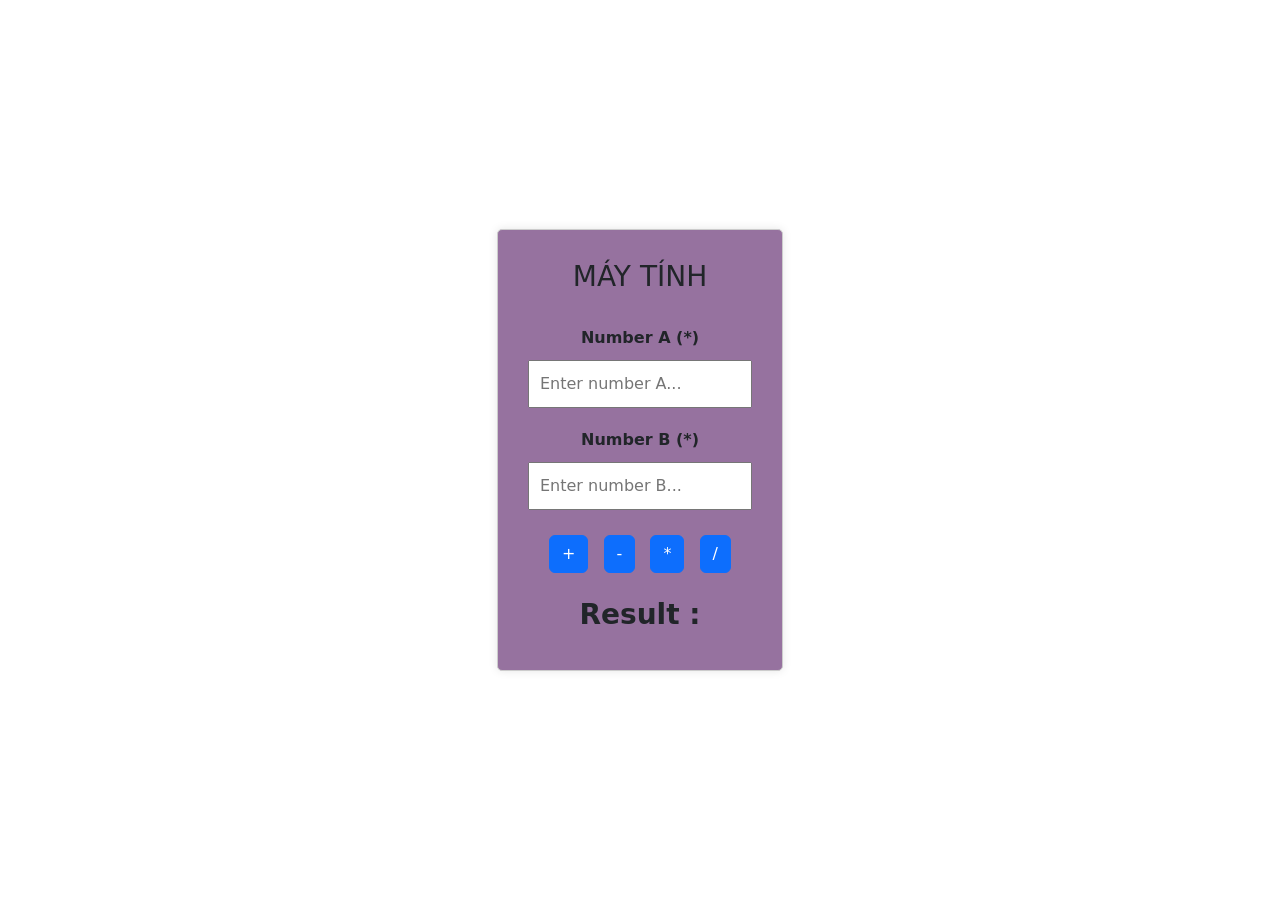
<file: JS_4-main/index.html>
<!DOCTYPE html>
<html lang="en">
<head>
    <meta charset="UTF-8">
    <meta name="viewport" content="width=device-width, initial-scale=1.0">
    <link href="https://cdn.jsdelivr.net/npm/bootstrap@5.3.2/dist/css/bootstrap.min.css" rel="stylesheet">
    <style> 
        body {
            display: flex;
            justify-content: center;
            align-items: center;
            height: 100vh;
            margin: 0;
        }

        form {
            text-align: center;
            border: 1.5px solid #cccccc;
            padding: 30px;
            border-radius: 5px;
            background-color: rgb(150, 114, 159);
            max-width: 500px;
            width: 100%;
            box-shadow: 0px 0px 10px rgba(0, 0, 0, 0.1);
        }

        label {
            margin-bottom: 10px;
            display: block;
            font-weight: bold;
        }

        input {
            width: 100%;
            padding: 10px;
            margin-bottom: 20px;
            box-sizing: border-box;
        }

        button {
            margin: 5px;
            padding: 10px 20px;
            cursor: pointer;
        }

        #result {
            margin-top: 20px;
            font-weight: bold;
        }
    </style>
    <title>Trang</title>
</head>
<body>
    <div>
        <form id="calculatorForm">
            <h3>MÁY TÍNH</h3><br>
            <label for="numberA">Number A (*)</label>
            <input type="text" id="numberA" name="numberA" placeholder="Enter number A..."><br>
            <label for="numberB">Number B (*)</label>
            <input type="text" id="numberB" name="numberB" placeholder="Enter number B..."><br>
            <button type="button" class="btn btn-primary" onclick="add()">+</button>
            <button type="button" class="btn btn-primary" onclick="subtract()">-</button>
            <button type="button" class="btn btn-primary" onclick="multiply()">*</button>
            <button type="button" class="btn btn-primary" onclick="divide()">/</button><br>
            <h3 id="result">Result : </h3>
        </form>
    </div>
    <script>
        function add() {
            calculate("add");
        }

        function subtract() {
            calculate("subtract");
        }

        function multiply() {
            calculate("multiply");
        }

        function divide() {
            calculate("divide");
        }

        function calculate(operation) {
            var numberA = parseFloat(document.getElementById("numberA").value);
            var numberB = parseFloat(document.getElementById("numberB").value);
            var resultElement = document.getElementById("result");

            if (isNaN(numberA) || isNaN(numberB)) {
                alert('Vui lòng nhập số hợp lệ');
                return;
            }

            switch (operation) {
                case "add":
                    resultElement.textContent = "Result: " + (numberA + numberB);
                    break;
                case "subtract":
                    resultElement.textContent = "Result: " + (numberA - numberB);
                    break;
                case "multiply":
                    resultElement.textContent = "Result: " + (numberA * numberB);
                    break;
                case "divide":
                    if (numberB !== 0) {
                        resultElement.textContent = "Result: " + (numberA / numberB);
                    } else {
                        alert('Không thể chia cho 0');
                        return;
                    }
                    break;
                default:
                    alert('Phép toán không hợp lệ');
                    return;
            }
        }
        //Khamko Xaiyasith
    </script>
</body>
</html>
</file>
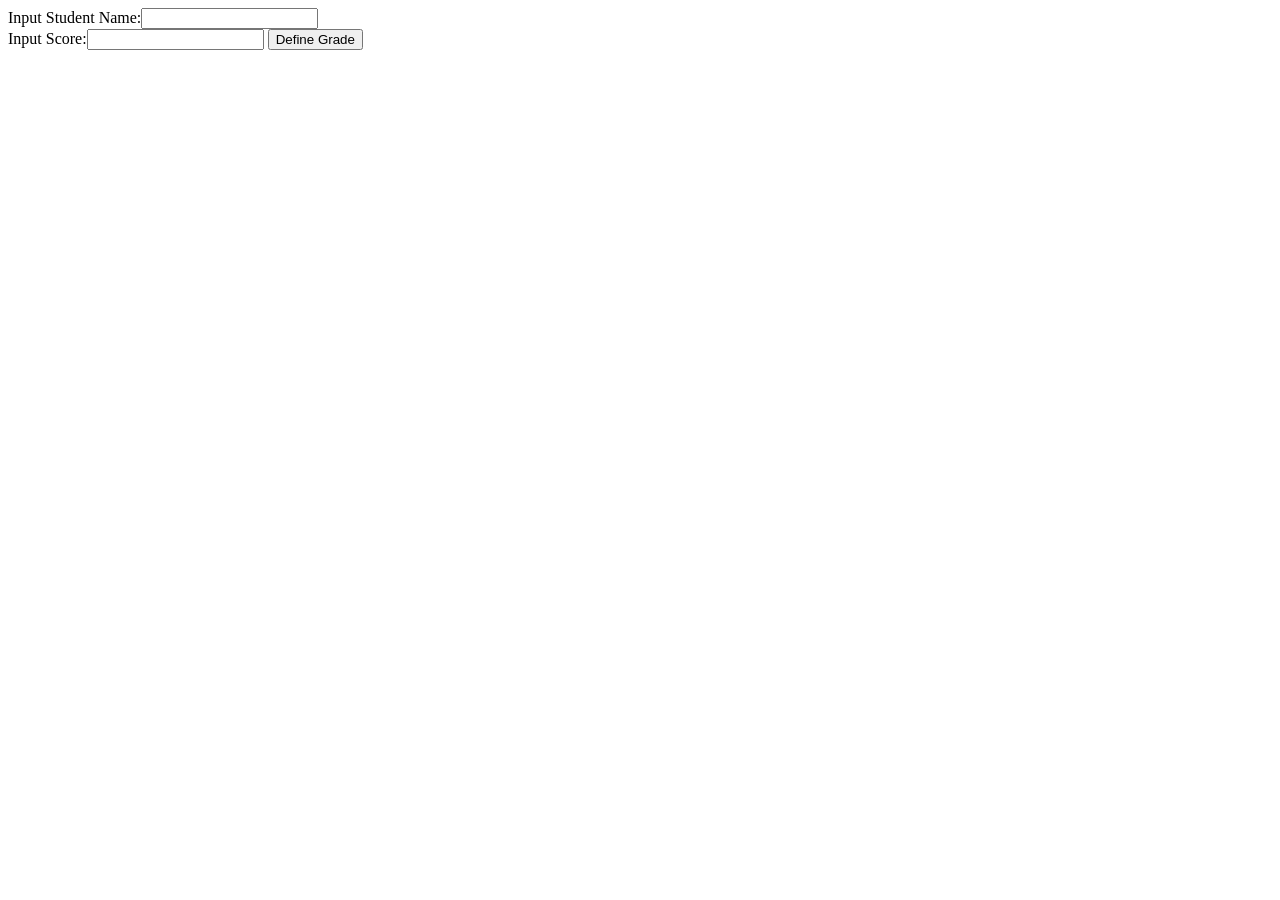
<file: le thi trang _3120221109_if switch/Bài 1/index.html>
<!DOCTYPE html>
<html lang="en">
<head>
    <meta charset="UTF-8">
    <meta name="viewport" content="width=device-width, initial-scale=1.0">
    <title>Document</title>
</head>
<body>
    <main>
        <label for="text_name">Input Student Name:</label><input type="text" name="" id="text_name"><br>
        <label for="score">Input Score:</label><input type="number" name="" id="score"> <input type="button" onclick="Grade(text_name.value,score.value)" value="Define Grade">

        <p id="str_grade"></p>
    </main>    
    <script src="./main.js"></script>
</body>
</html>
</file>
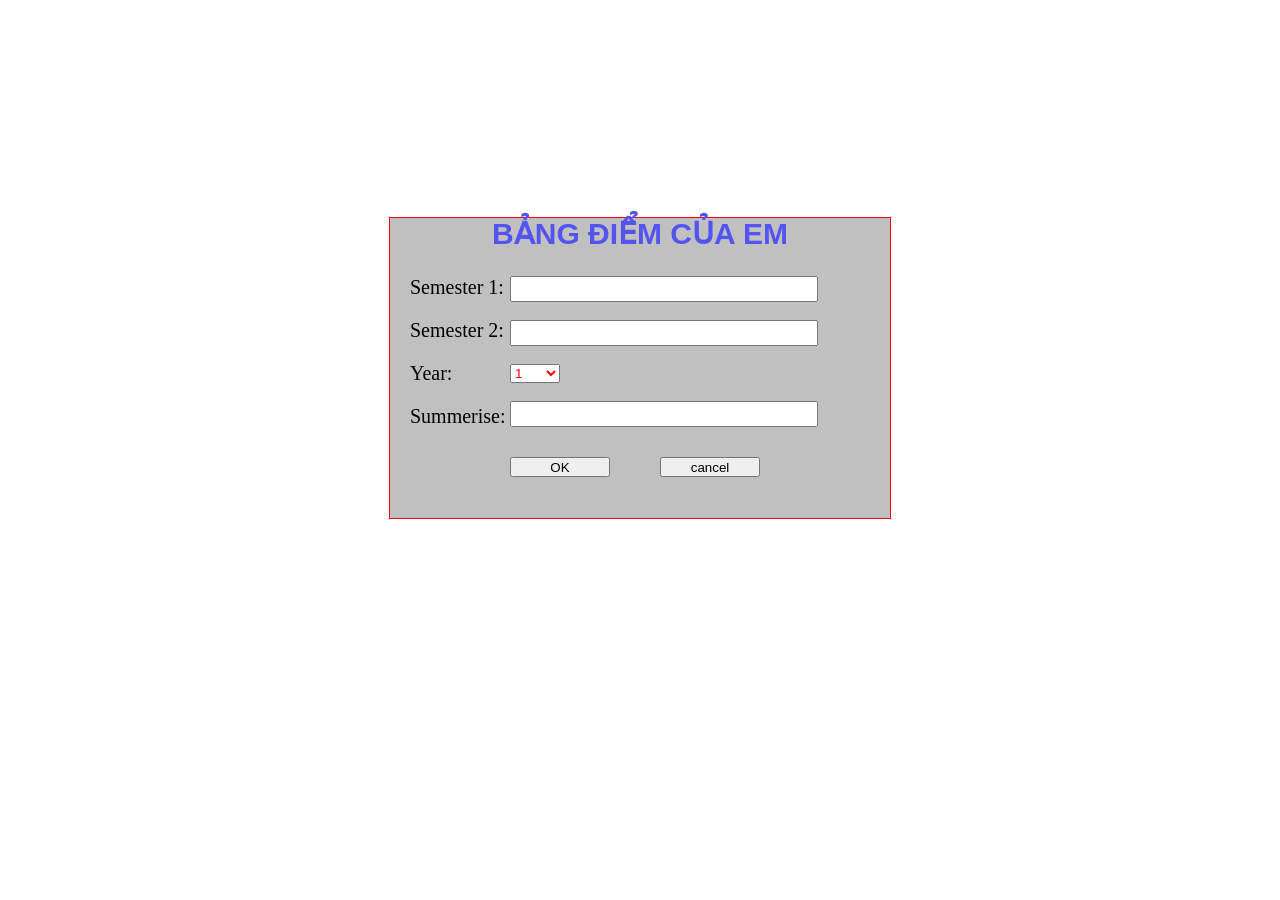
<file: le thi trang _3120221109_if switch/Bài 2/index.html>
<!DOCTYPE html>
<html lang="en">
<head>
    <meta charset="UTF-8">
    <meta name="viewport" content="width=device-width, initial-scale=1.0">
    <link rel="stylesheet" href="./style.css">
    <title>Document</title>
</head>
<body>
    <main>
        <div class="content">
            <div class="transcript">
                <h2>BẢNG ĐIỂM CỦA EM</h2>
                <div class="input_transcript">
                    <div class="label">
                        <label for="semester_1">Semester 1:</label>
                        <label for="semester_2">Semester 2:</label>
                        <label for="year">Year:</label>
                        <label for="summerise">Summerise:</label>
                    </div>
                    <div class="input">
                        <input type="number" name="" id="semester_1"><br><br>
                        <input type="number" name="" id="semester_2"><br><br>
                        <select  name="" id="Year">
                            <option value="1">1</option>
                            <option value="2">2</option>
                            <option value="3">3</option>
                        </select><br> <br>
                        <input type="number" name="" id="summerise">
                        <p id="result"></p>
                        <div class="button">
                            <input onclick="result(semester_1.value,semester_2.value,Year.value,summerise.value)" type="button" value="OK">
                            <input onclick="cancel()" type="button" value="cancel">
                        </div>
                    </div>
                    
                </div>
                
            </div>
        </div>
    </main>
    <script src="./main.js"></script>
</body>
</html>
</file>
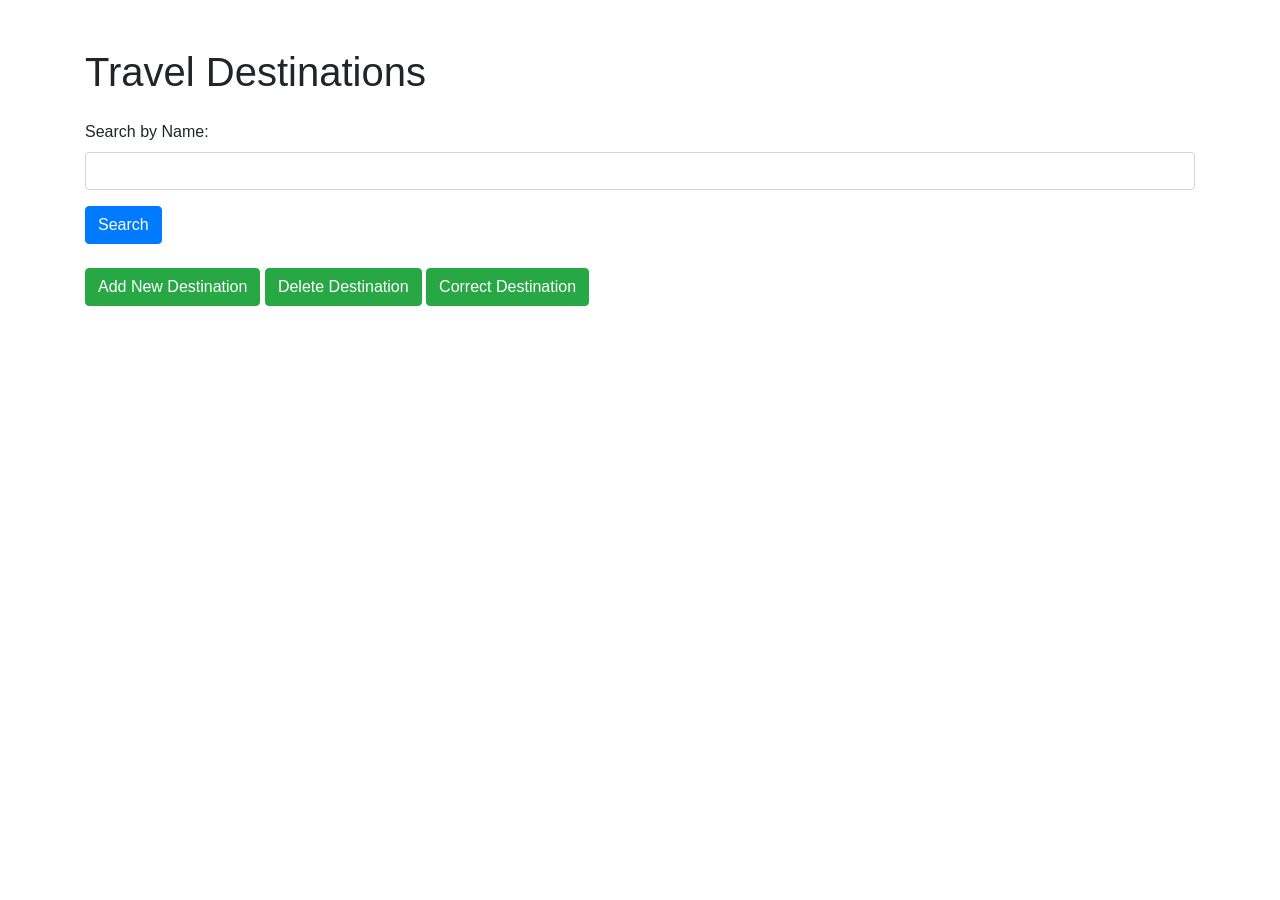
<file: LocalStorage/Dia_diem_du_lich/index.html>
<!DOCTYPE html>
<html lang="en">
<head>
  <meta charset="UTF-8">
  <meta name="viewport" content="width=device-width, initial-scale=1.0">
  <title>Travel Destinations</title>
  <!-- Link tới Bootstrap CSS -->
  <link href="https://stackpath.bootstrapcdn.com/bootstrap/4.5.2/css/bootstrap.min.css" rel="stylesheet">
</head>
<body>
  <div class="container">
    <h1 class="mt-5 mb-4">Travel Destinations</h1>

    <!-- Form tìm kiếm -->
    <form id="searchForm" class="mb-4">
      <div class="form-group">
        <label for="searchTerm">Search by Name:</label>
        <input type="text" id="searchTerm" name="searchTerm" class="form-control" required>
      </div>
      <button type="submit" class="btn btn-primary">Search</button>
    </form>

    <!-- Button "Thêm" -->
    <a href="add.html" class="btn btn-success mb-4">Add New Destination</a>
    <a href="delete.html" class="btn btn-success mb-4">Delete Destination</a>
    <a href="correct.html" class="btn btn-success mb-4">Correct Destination</a>

    <!-- Danh sách điểm du lịch -->
    <div id="destinationsContainer" class="row"></div>
  </div>

  <!-- Link tới Bootstrap JS và jQuery -->
  <script src="https://code.jquery.com/jquery-3.5.1.slim.min.js"></script>
  <script src="https://cdn.jsdelivr.net/npm/@popperjs/core@2.5.2/dist/umd/popper.min.js"></script>
  <script src="https://stackpath.bootstrapcdn.com/bootstrap/4.5.2/js/bootstrap.min.js"></script>

  <!-- Script để hiển thị danh sách điểm du lịch và xử lý tìm kiếm -->
  <script>
    // Lấy dữ liệu từ localStorage khi trang được tải
    let destinations = JSON.parse(localStorage.getItem('destinations')) || [];

    const destinationsContainer = document.getElementById('destinationsContainer');
    const searchForm = document.getElementById('searchForm');

    // Hiển thị danh sách các điểm du lịch dưới dạng card
    function displayDestinations(dests) {
      destinationsContainer.innerHTML = ''; // Xóa nội dung cũ
      dests.forEach(destination => {
        const card = document.createElement('div');
        card.classList.add('col-md-4', 'mb-3');
        card.innerHTML = `
          <div class="card">
            <img src="${destination.image}" class="card-img-top" alt="${destination.name}">
            <div class="card-body">
              <h5 class="card-title">${destination.name}</h5>
              <p class="card-text">${destination.description}</p>
              <a href="detail.html?id=${destination.id}" class="btn btn-primary">View Details</a>
            </div>
          </div>
        `;
        destinationsContainer.appendChild(card);
      });
    }

    // Xử lý sự kiện submit của form tìm kiếm
    searchForm.addEventListener('submit', function(event) {
      event.preventDefault();
      const searchTerm = document.getElementById('searchTerm').value.trim().toLowerCase();

      const searchResults = destinations.filter(dest => dest.name.toLowerCase().includes(searchTerm));
      displayDestinations(searchResults);
    });

    // Hiển thị tất cả điểm du lịch khi trang được tải
    displayDestinations(destinations);
  </script>
</body>
</html>
</file>
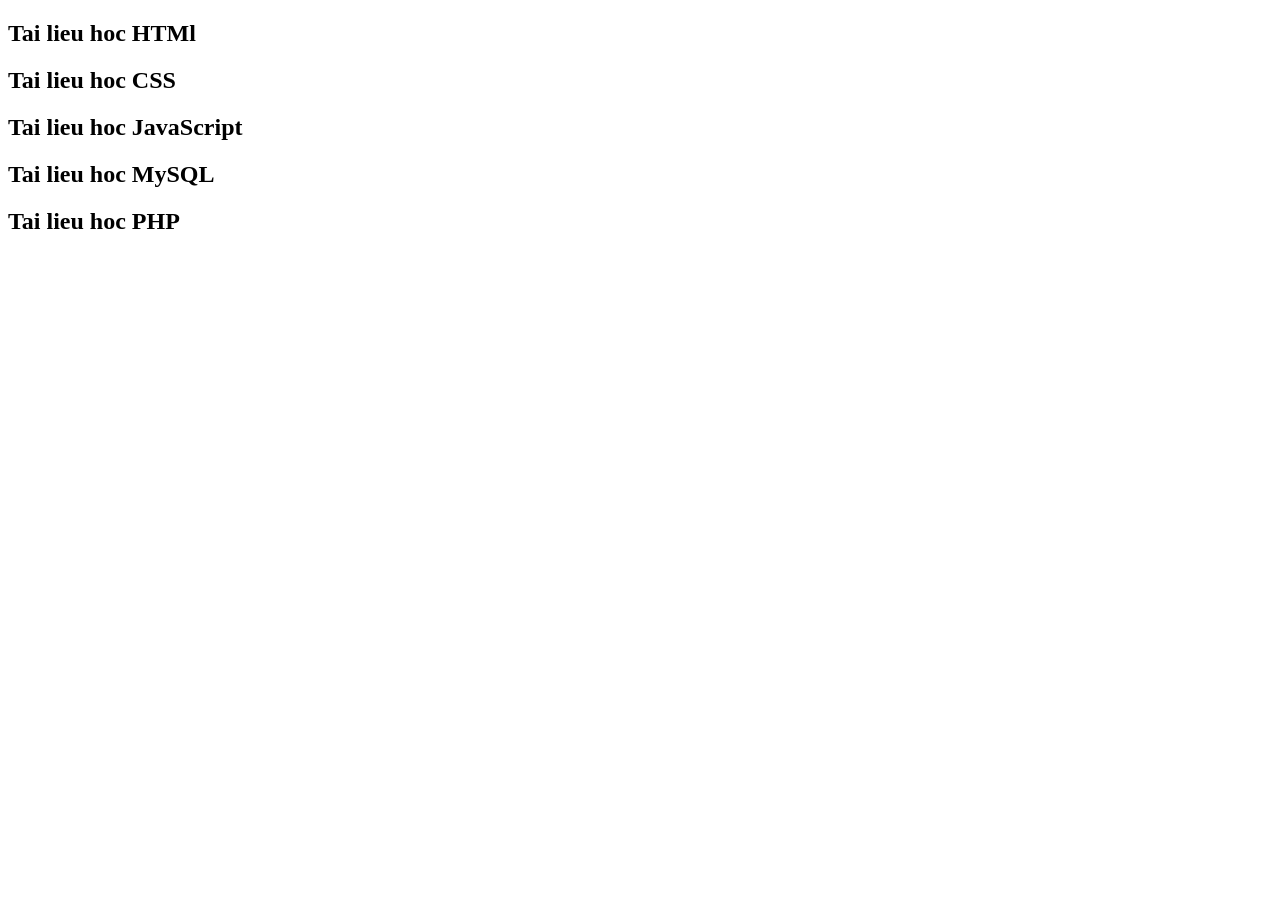
<file: on tap/b2/index.html>
<!DOCTYPE html>
<html lang="en">
<head>
    <meta charset="UTF-8">
    <meta name="viewport" content="width=device-width, initial-scale=1.0">
    <title>Lap Trinh Web</title>
</head>
<body>
    <h2>Tai lieu hoc HTMl</h2>
    <h2 id="demo1"></h2>
    <h2>Tai lieu hoc JavaScript</h2>
    <h2 id="demo2"></h2>
    <h2 id="demo3"></h2>

    <script src="./index.js"></script>
</body>
</html>
</file>
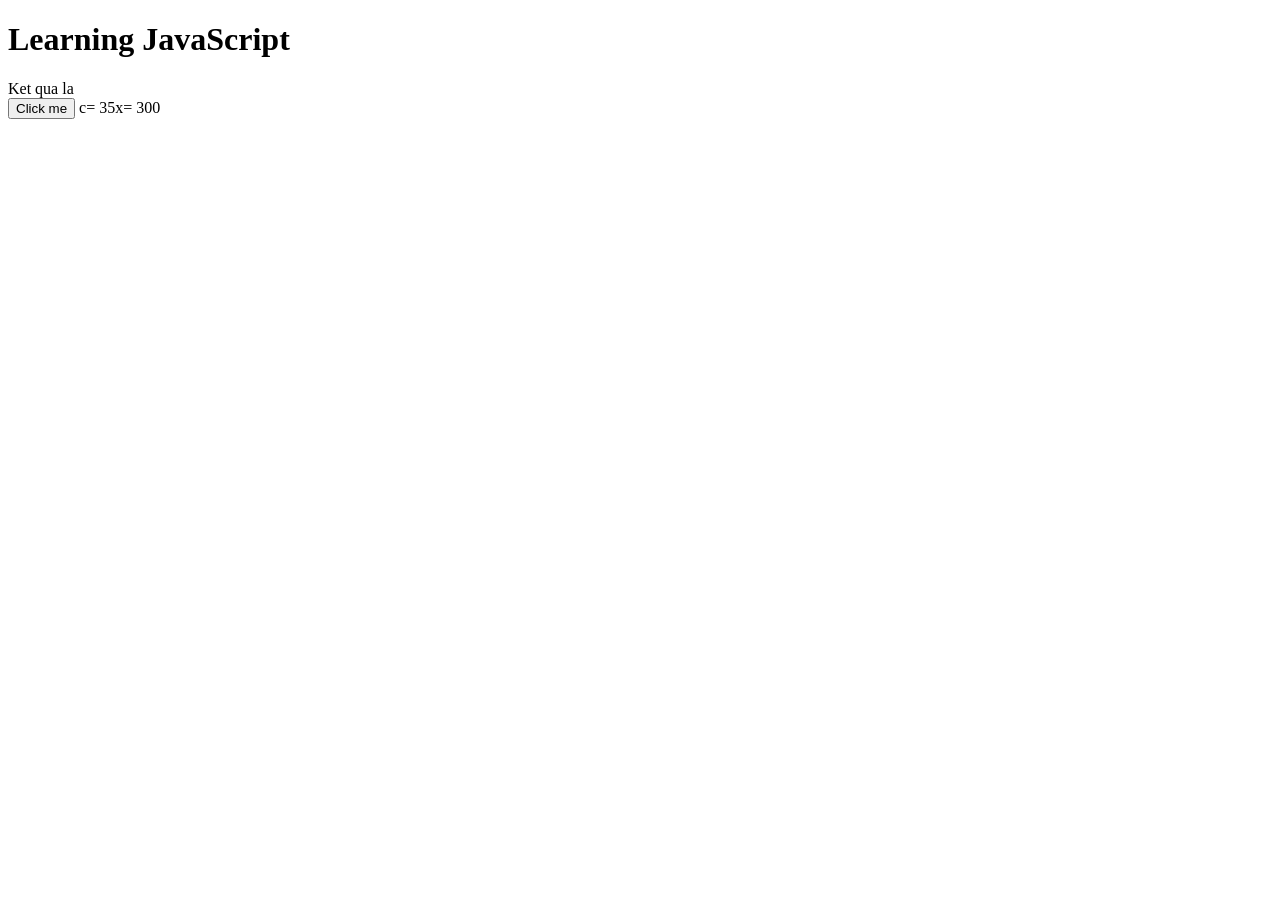
<file: on tap/b3/index.html>
<!DOCTYPE html>
<html lang="en">
<head>
    <meta charset="UTF-8">
    <meta name="viewport" content="width=device-width, initial-scale=1.0">
    <title>Document</title>
</head>
<body>
    <h1>Learning JavaScript</h1>
    <div id="kq">Ket qua la</div>

    <button onclick="document.write('hello')">Click me</button>

    <script src="./vidu.js"></script>
</body>
</html>
</file>
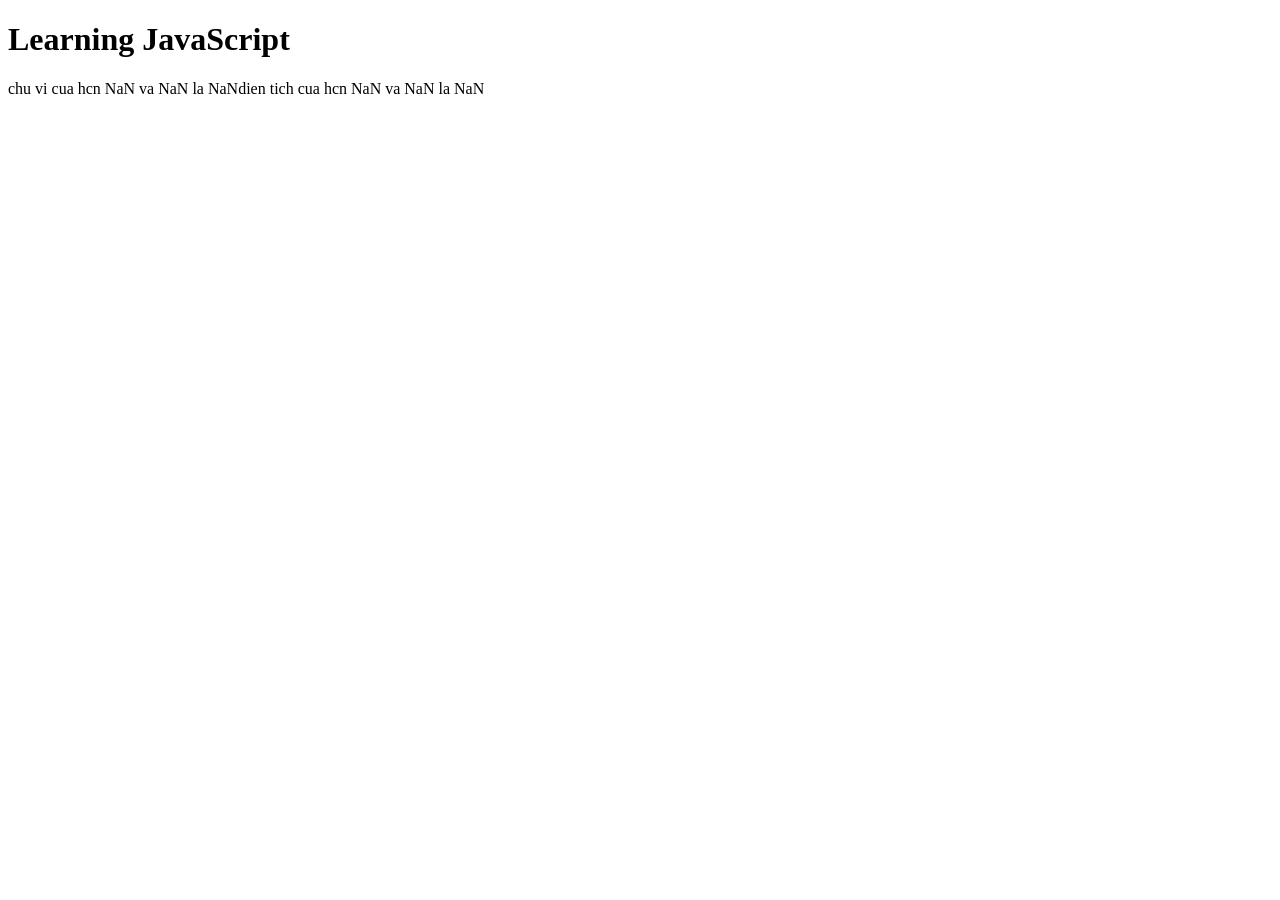
<file: on tap/b4/index.html>
<!DOCTYPE html>
<html lang="en">
<head>
    <meta charset="UTF-8">
    <meta name="viewport" content="width=device-width, initial-scale=1.0">
    <title>Document</title>
</head>
<body>
    <h1>Learning JavaScript</h1>

    <script>
        function chuvi(a,b){
            return (a+b)*2
        }
        function dientich(a,b){
            return a*b
        }

        var a = parseInt(prompt("nhap a"))
        var b = parseInt(prompt("nhap b"))
        var Chuvi = chuvi(a,b)
        var Dientich = dientich(a,b)

        document.write("chu vi cua hcn " + a + " va " + b + " la " + Chuvi )
        document.write("dien tich cua hcn " + a + " va " + b + " la " + Dientich)
    </script>
</body>
</html>
</file>
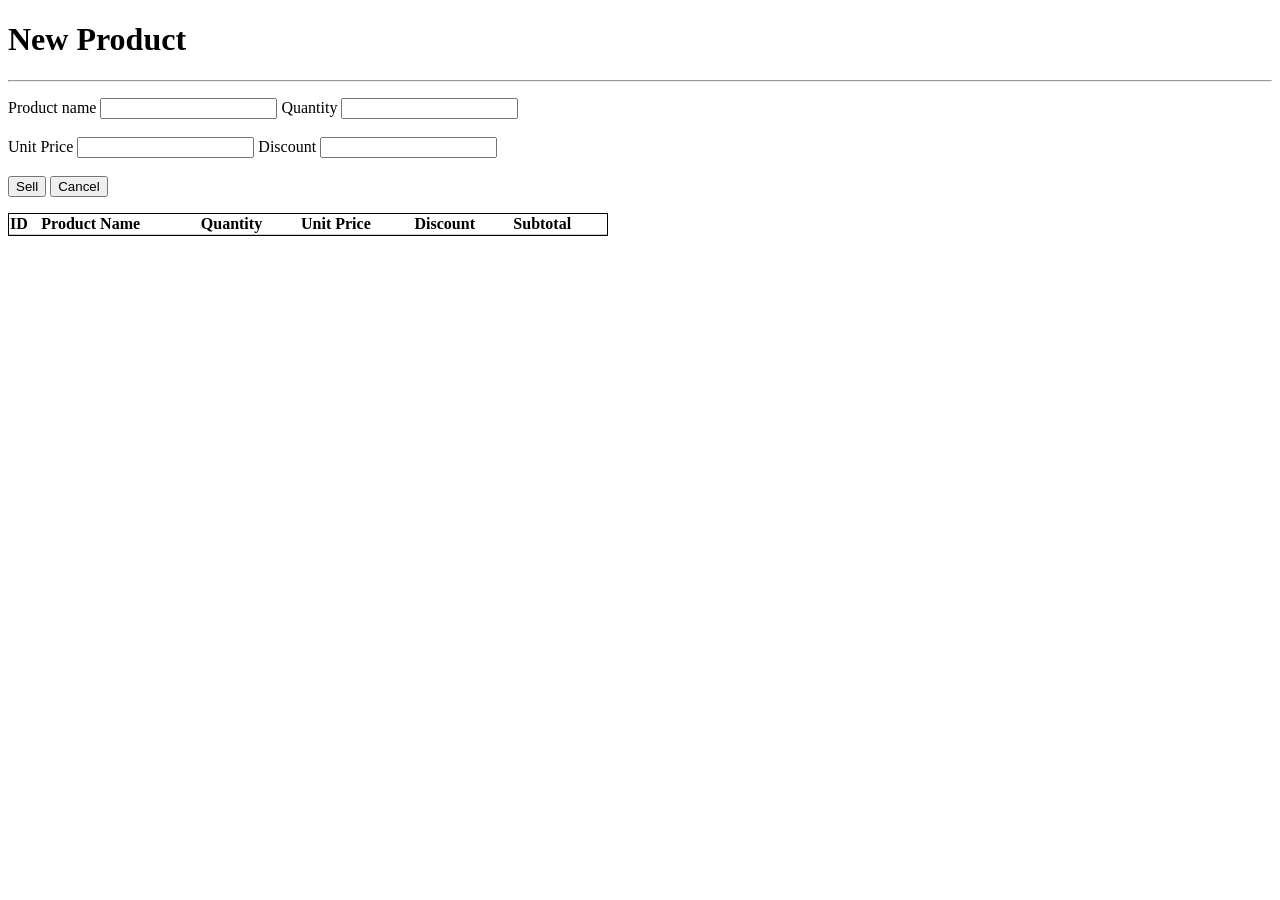
<file: Trang-3120221109-ham/Bai1/index.html>
<!DOCTYPE html>
<html lang="en">
  <head>
    <meta charset="UTF-8" />
    <meta name="viewport" content="width=device-width, initial-scale=1.0" />
    <title>Trang</title>
    <link rel="stylesheet" href="style.css">
    <script src="app.js"></script>
  </head>
  <body>
    <h1>New Product</h1>
    <hr />
    <form name="frm">
      <p>
        <label>
          Product name
          <input type="text" name="pname" id="pname" />
        </label>
        <label>
          Quantity
          <input type="text" name="qty" id="qty" />
        </label>
        <br />
        <br />
        <label>
          Unit Price
          <input type="text" name="price" id="price" />
        </label>
        <label>
          Discount
          <input type="text" name="dc" id="dc" />
        </label>
        <br />
        <br />
        <button type="button" onclick="sell()">Sell</button>
        <button type="button" onclick="cancel()">Cancel</button>
      </p>
    </form>
    <table>
      <thead>
        <tr>
          <th>ID</th>
          <th>Product Name</th>
          <th>Quantity</th>
          <th>Unit Price</th>
          <th>Discount</th>
          <th>Subtotal</th>
        </tr>
      </thead>
      <tbody id="tbody"></tbody>
    </table>
  </body>
</html>
</file>
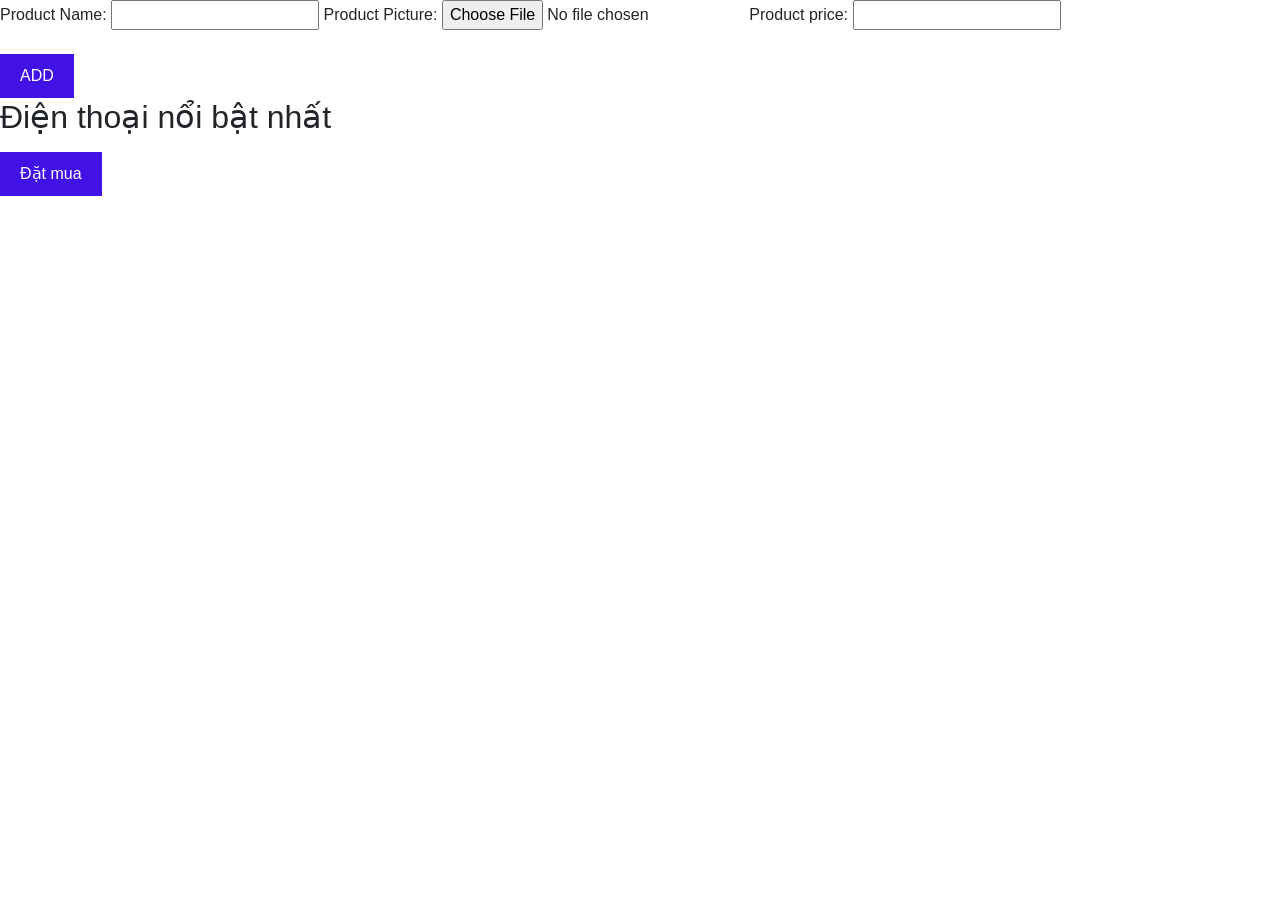
<file: Trang-3120221109-ham/Bai2/index.html>
<!DOCTYPE html>
<html lang="en">
<head>
    <meta charset="UTF-8">
    <meta name="viewport" content="width=device-width, initial-scale=1.0">
    <title>Trang</title>
    <link rel="stylesheet" href="style.css">
    <link rel="stylesheet" href="https://stackpath.bootstrapcdn.com/bootstrap/4.5.2/css/bootstrap.min.css">
    <script src="https://code.jquery.com/jquery-3.5.1.slim.min.js"></script>
    <script src="https://cdn.jsdelivr.net/npm/@popperjs/core@2.9.2/dist/umd/popper.min.js"></script>
    <script src="https://stackpath.bootstrapcdn.com/bootstrap/4.5.2/js/bootstrap.min.js"></script>
    <script src="app.js"></script>
</head>
<body>
    <form name="SunShine">
        <p>
            <label>
                Product Name:
                <input type="text" name="pro" id="pro"/>
            </label>
            <label>
                Product Picture:
                <input type="file" name="image" id="image" accept="image/*"/>
            </label>
            <label>
                Product price:
                <input type="number" name="pri" id="pri"/>
            </label>
        </p>
    </form>
    <button type="button" onclick="add()">ADD</button>
    <div>
        <h2>Điện thoại nổi bật nhất</h2>
        <ul id="cart"></ul>
    </div>
     <button type="button1" onclick="datmua()">Đặt mua</button>
   
    
</body>
</html>
</file>
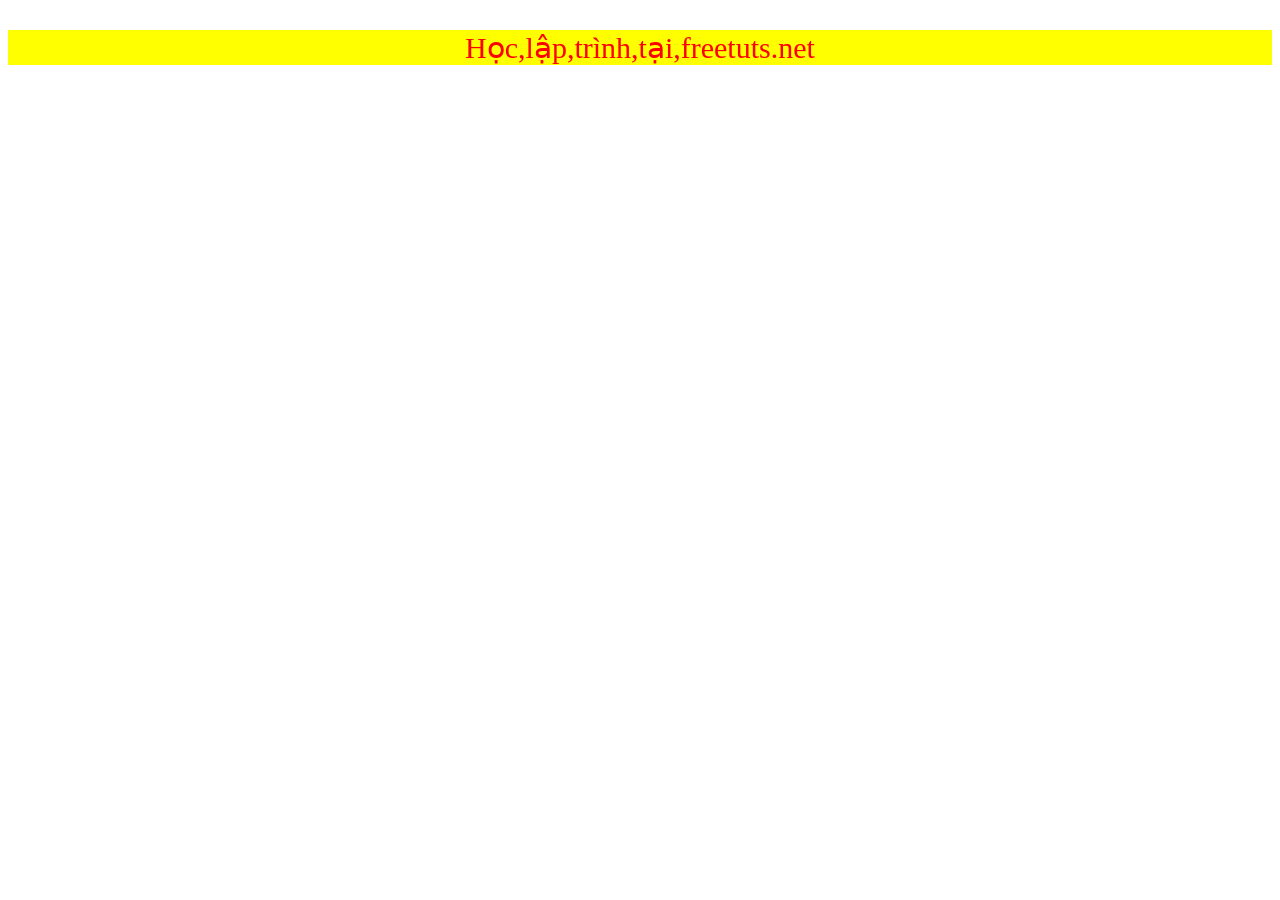
<file: array/BT1.html>
<!DOCTYPE html>
<html lang="en">
<head>
    <meta charset="UTF-8">
    <meta name="viewport" content="width=device-width, initial-scale=1.0">
    <title>Document</title>
</head>
<style type="text/css" media="screen">
    #demo{
        font-size:30px;
        color: red;
        text-align: center;
        background-color: yellow;
    }
</style>
<body>
    <p id="demo">
    <script language="javascript">
        var mang = ["Học","lập","trình","tại","freetuts.net"];
        document.getElementById('demo').innerHTML=mang;
5
    </script>
</body>
</html>
</file>
<file: le thi trang _3120221109_if switch/Bài 2/style.css>
main{
    display: flex;
    justify-content: center;
    align-items: center;
    width: 100%;
    height: 80vh;
}
.transcript h2{
    text-align: center;
    color: #5454f3;
    font-family: 'Segoe UI', Tahoma, Geneva, Verdana, sans-serif;
    font-size: 30px;
    margin-top: -2px;
}
.content{
    width: 500px;
    height: 300px;
    background-color: silver;
    border: 1px solid red;
}
.input_transcript{
    display: flex;
    width: 100%;
    height: 100%;
    margin-left: 20px;
    margin-right: 20px;
}
.label{
    display: flex;
    flex-direction: column;
    gap: 20px;
    width: 20%;
    height: auto;
    color: black;
    font-size: 20px;
}
.input{
    width: 50%;
    height: auto;
}
.input input{
    width: 300px;
    height: 20px;
}
.input select{
    width: 50px;
    color: red;
}
.button{
    display: flex;
    margin-top: 30px;
    gap: 50px ;
    width: 100%;
}
</file>
<file: Trang-3120221109-ham/Bai1/style.css>
table {
    width: 600px;
    border-spacing: 0;
    border: 1px solid black;
  }
  #tbl tr {
    height: 27px;
  }
  #tbl tr,
  th,
  #tbl tr td {
    text-align: left;
    border-bottom: 1px solid #ccc;
  }
  #tbl tr:last-child td {
    border: none;
  }
</file>
<file: Trang-3120221109-ham/Bai2/style.css>
#cart {
            list-style-type: none;
            padding: 0;
        }

        .cart-item {
            border: 1px solid #ddd;
            margin-bottom: 10px;
            padding: 10px;
        }

        .cart-item img {
            width: 446px;
            height: auto;
            margin-right: 10px;
        }   
        button {
            background-color: #4211e5;
            color: white;
            padding: 10px 20px;
            border: none;
            border-radius: 3px;
            cursor: pointer;
        }
</file>
